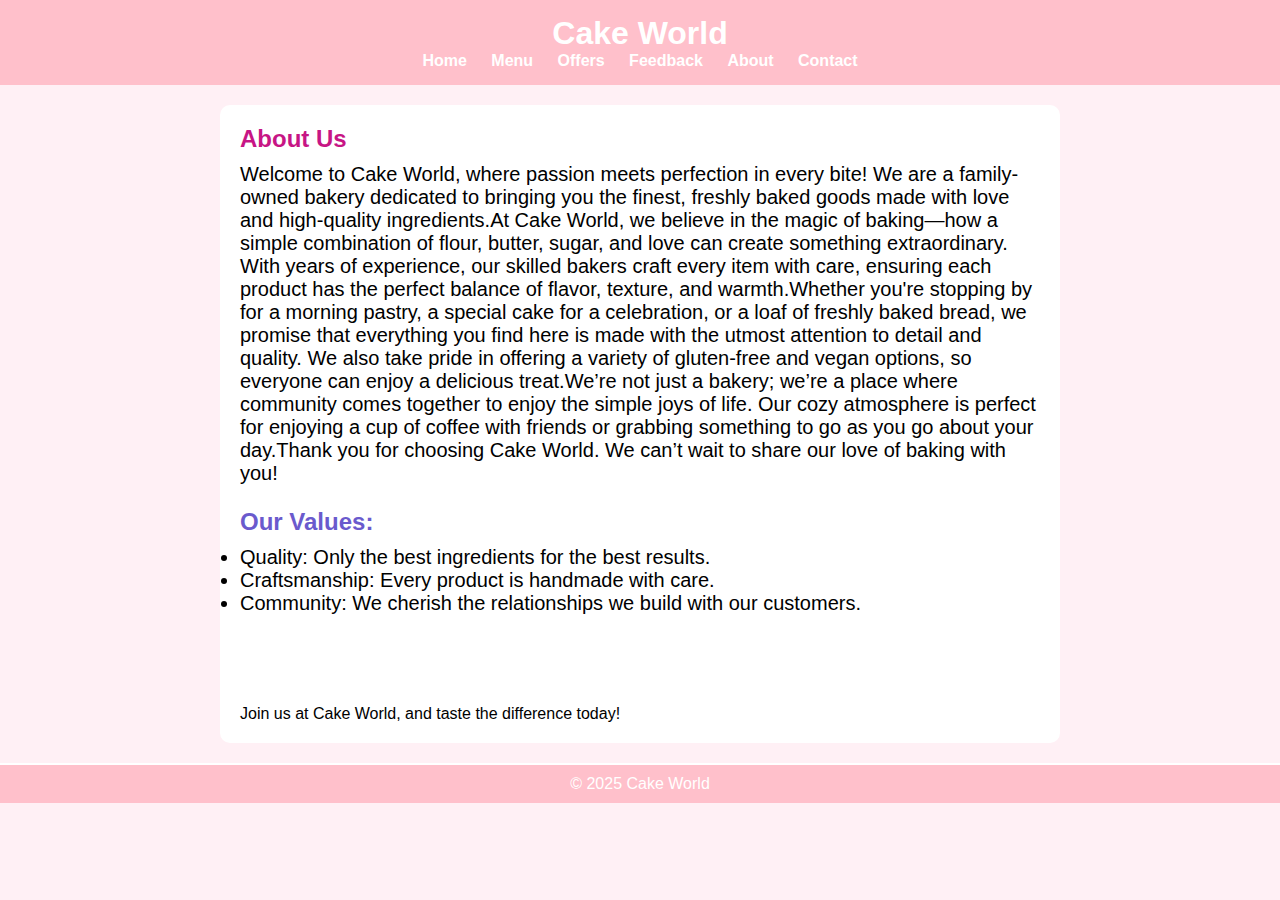
<file: about.html>
<!DOCTYPE html>
<html>
<head>
    <title>Cake World - About Us</title>
    <link rel="stylesheet" href="style.css">
    <style>
        .container{
            text-align: start;
        }
    </style>
</head>
<body>
    <header>
        <h1>Cake World</h1>
        <nav>
            <a href="index.html">Home</a>
            <a href="menu.html">Menu</a>
            <a href="offers.html">Offers</a>
            <a href="feedback.html">Feedback</a>
            <a href="about.html">About</a>
            <a href="contact.html">Contact</a>
        </nav>
    </header>

    <div class="container">
        <h2>About Us</h2>
        <p style="font-size:20px">Welcome to Cake World, where passion meets perfection in every bite! We are a family-owned bakery dedicated to bringing you the finest, freshly baked goods made with love and high-quality ingredients.At Cake World, we believe in the magic of baking—how a simple combination of flour, butter, sugar, and love can create something extraordinary. With years of experience, our skilled bakers craft every item with care, ensuring each product has the perfect balance of flavor, texture, and warmth.Whether you're stopping by for a morning pastry, a special cake for a celebration, or a loaf of freshly baked bread, we promise that everything you find here is made with the utmost attention to detail and quality. We also take pride in offering a variety of gluten-free and vegan options, so everyone can enjoy a delicious treat.We’re not just a bakery; we’re a place where community comes together to enjoy the simple joys of life. Our cozy atmosphere is perfect for enjoying a cup of coffee with friends or grabbing something to go as you go about your day.Thank you for choosing Cake World. We can’t wait to share our love of baking with you!</p1>
<br>
<br>
<h2 style="color:slateblue;">Our Values:</h2>
<ul style="font-size:20px;">
<li>Quality: Only the best ingredients for the best results.</li>
<li>Craftsmanship: Every product is handmade with care.</li>
<li>Community: We cherish the relationships we build with our customers.</li>
</ul><br>
<br>
<br>
<br>
<br>

<p>Join us at Cake World, and taste the difference today!</p>
    </div>

    <footer>
        © 2025 Cake World
    </footer>
</body>
</html>
</file>
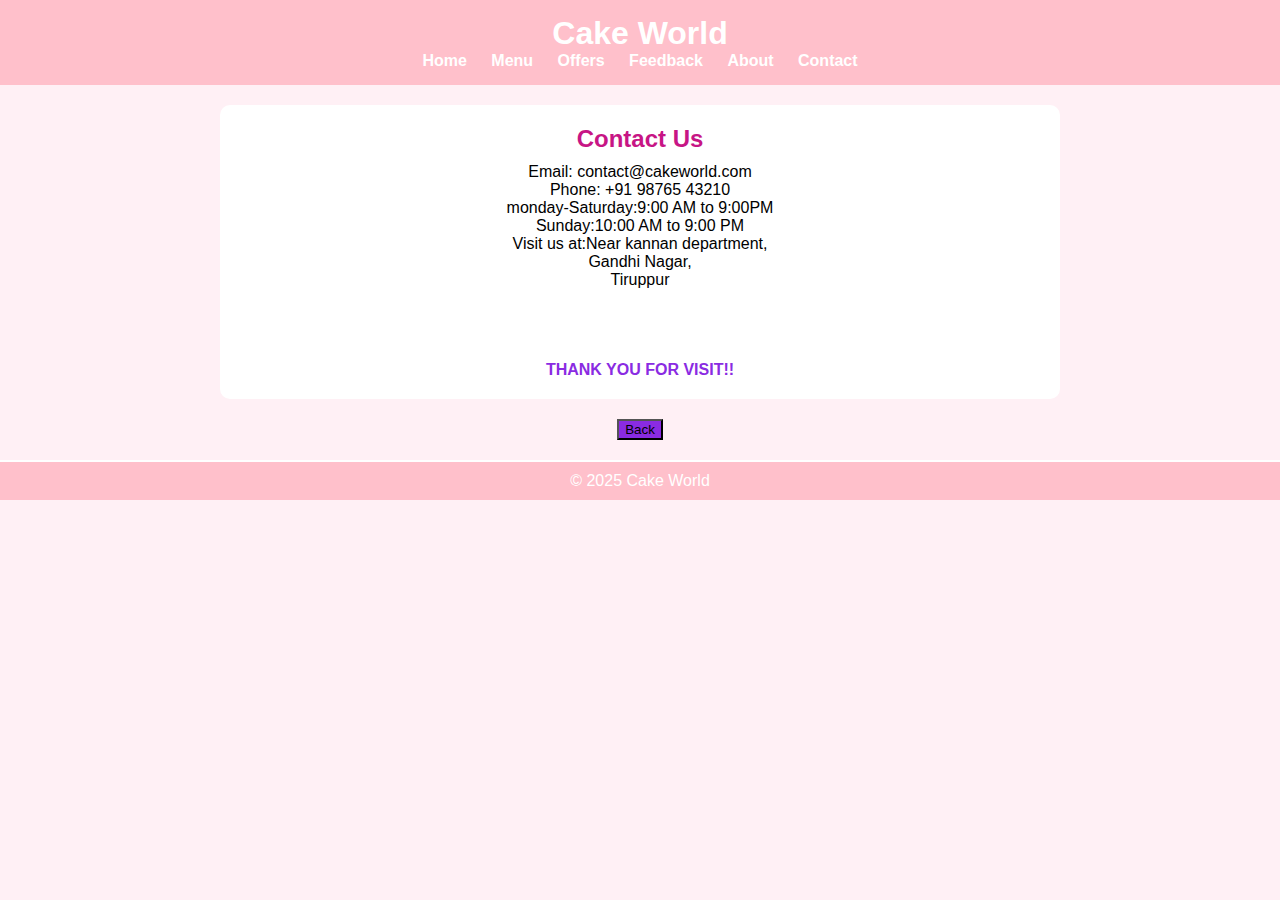
<file: contact.html>
<!DOCTYPE html>
<html>
<head>
    <title>Cake World - Contact</title>
    <link rel="stylesheet" href="style.css">
    <style>
        .container{
            text-align: center;
        }
        .end{
            text-align:center;
            color: blueviolet;
        }
    </style>
</head>
<body>
    <header>
        <h1>Cake World</h1>
        <nav>
            <a href="index.html">Home</a>
            <a href="menu.html">Menu</a>
            <a href="offers.html">Offers</a>
            <a href="feedback.html">Feedback</a>
            <a href="about.html">About</a>
            <a href="contact.html">Contact</a>
        </nav>
    </header>

    <div class="container">
        <h2>Contact Us</h2>
        <p>Email: contact@cakeworld.com</p>
        <p>Phone: +91 98765 43210<br>
            monday-Saturday:9:00 AM to 9:00PM<br>
            Sunday:10:00 AM to 9:00 PM</p> 
        <p class="add">Visit us at:Near kannan department,<br>Gandhi Nagar,<br>Tiruppur</p>
    <br>
    <br>
    <br>
    <br><p class="end"><b>THANK YOU FOR VISIT!!</b></p>
    </div>
    <div class="back">
        <a href="index.html"><button>Back</button></a>
    </div>
    <footer>
        © 2025 Cake World
    </footer>
</body>
</html>
</file>
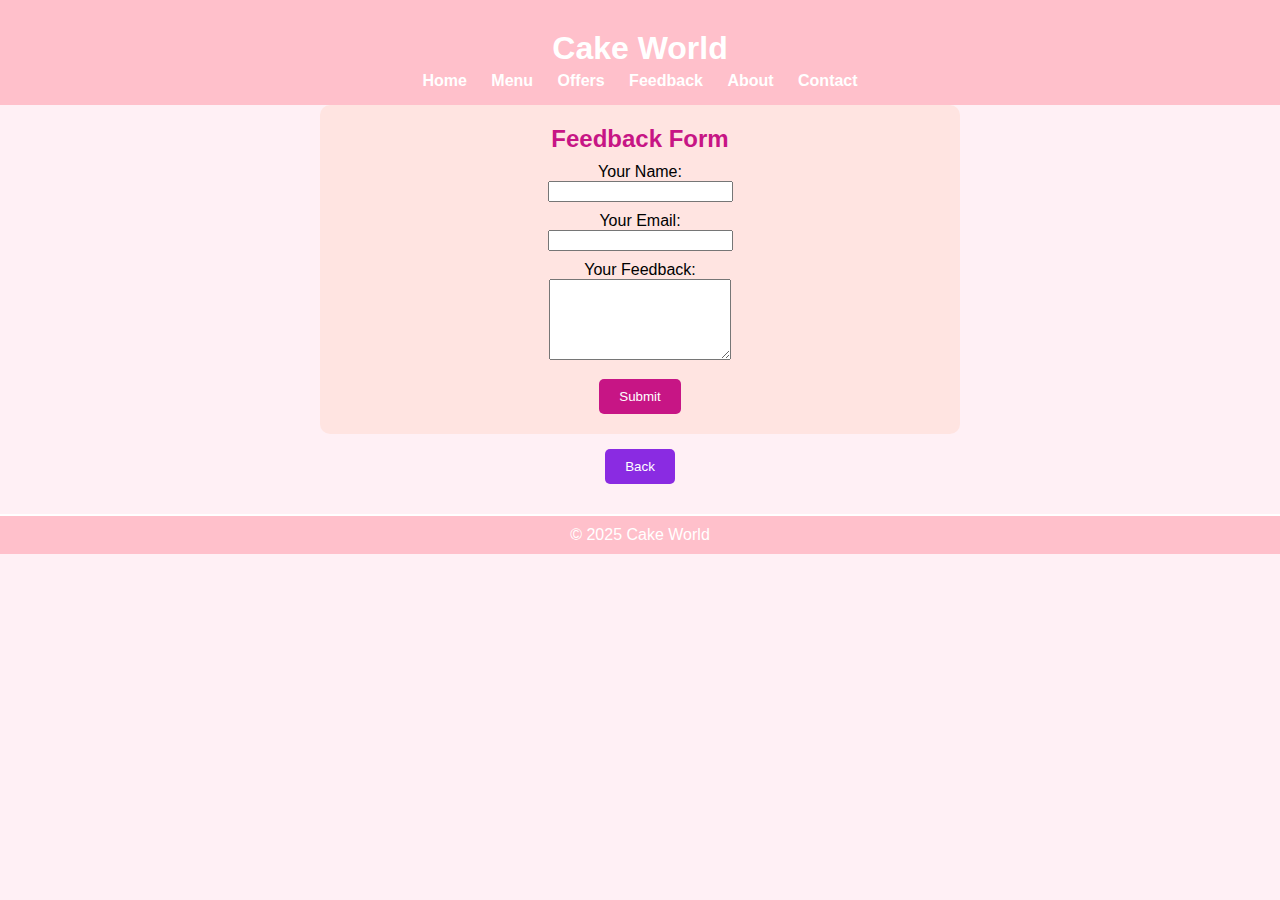
<file: feedback.html>
<!DOCTYPE html>
<html>
<head>
    <title>Cake World - Feedback</title>
    <link rel="stylesheet" href="style.css">
    <style> button {
            background-color: mediumvioletred;
            color: white;
            padding: 10px 20px;
            margin-top: 15px;
            border: none;
            border-radius: 5px;
        }

        button:hover {
            background-color: darkred;
        }
        .box {
            background-color: mistyrose;
            width: 90%;
            max-width: 600px;
            margin: auto;
            padding: 20px;
            border-radius: 10px;
            text-align: center;
        }
        label {
            display: block;
            margin-top: 10px;
            color: black;
        }
        </style>
        
</head>
<body>

    <header>
        <h1 style="background-color:pink; color:white; padding:15px;">Cake World </h1>
        <nav style="text-align:center; margin-top:-10px;">
            <a href="index.html">Home</a>
            <a href="menu.html">Menu</a>
            <a href="offers.html">Offers</a>
            <a href="feedback.html">Feedback</a>
            <a href="about.html">About</a>
            <a href="contact.html">Contact</a>
        </nav>
    </header>

    <div class="box">
        <h2 style="text-align:center; color:mediumvioletred;">Feedback Form</h2>
        <form action="#" method="post">
            <label for="name">Your Name:</label>
            <input type="text" id="name" name="name" required><br>

            <label for="email">Your Email:</label>
            <input type="email" id="email" name="email" required><br>

            <label for="feedback">Your Feedback:</label>
            <textarea id="feedback" name="feedback" rows="5" required></textarea><br>

            <button type="submit">Submit</button>
        </form>
    </div>
    <div class="back">
        <a href="index.html"><button>Back</button></a>
    </div>
    <footer style="background-color:pink; text-align:center; color:white; padding:10px; margin-top:30px;">
        © 2025 Cake World
    </footer>

</body>
</html>
</file>
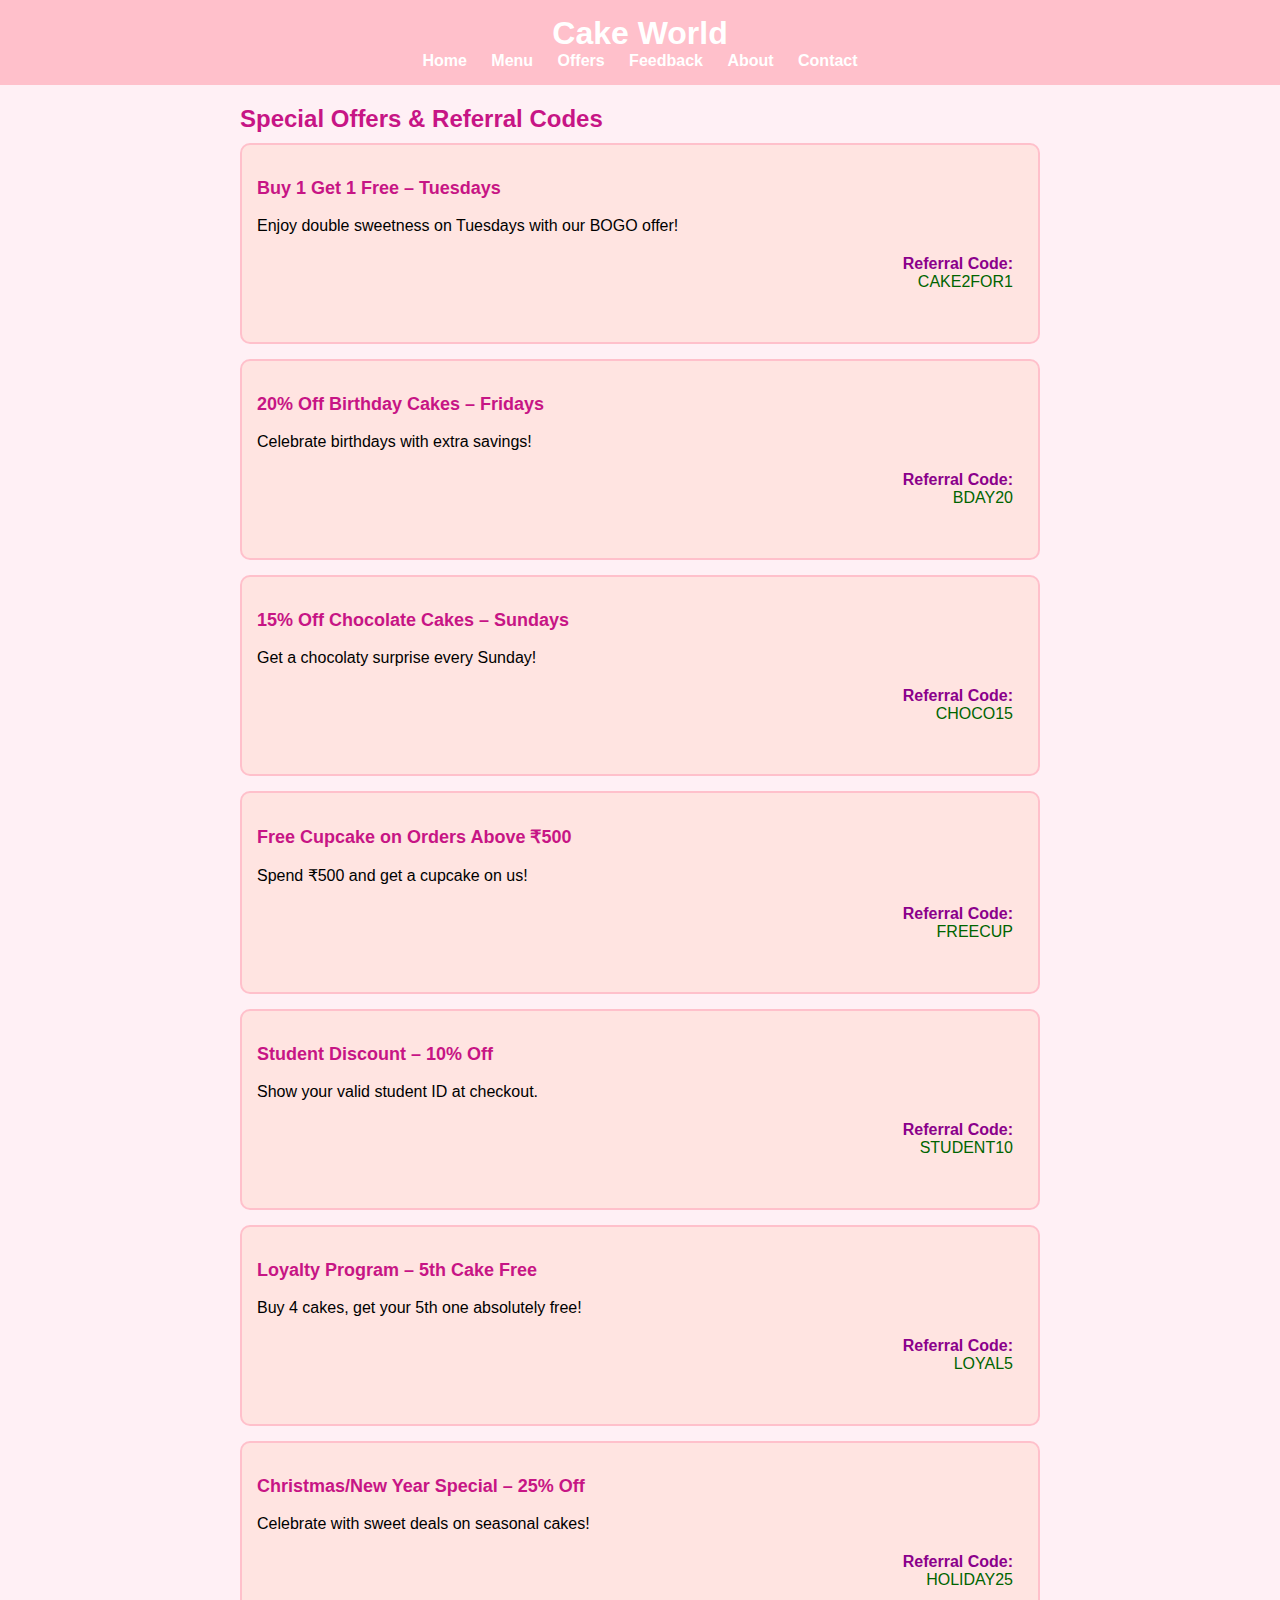
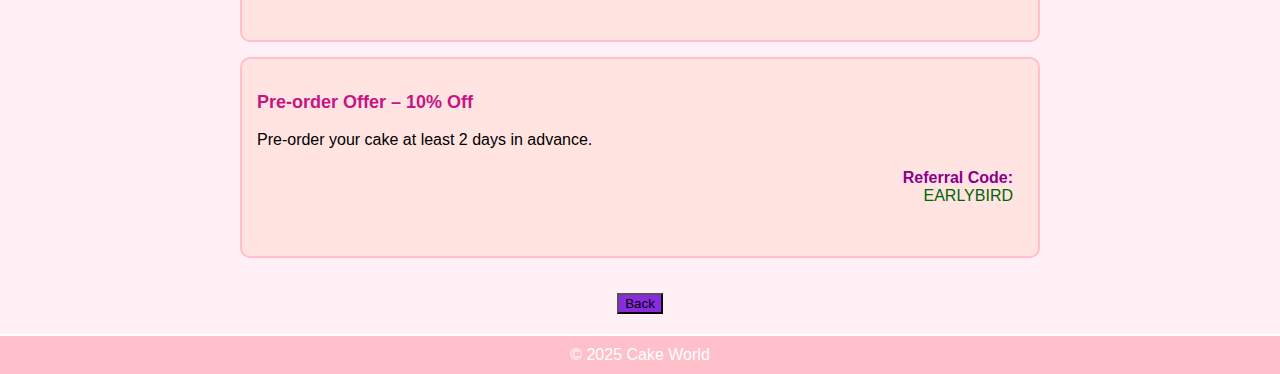
<file: offers.html>
<!DOCTYPE html>
<html>
<head>
    <title>Cake World - Offers</title>
    <link rel="stylesheet" href="style.css">
    <style>
        body {
            background-color: lavenderblush;
            font-family: Arial, sans-serif;
        }

        .offers-container {
            padding: 20px;
            max-width: 800px;
            margin: auto;
        }

        .offer {
            background-color: mistyrose;
            border: 2px solid pink;
            border-radius: 10px;
            padding: 15px;
            margin-bottom: 15px;
        }

        .offer h3 {
            color: mediumvioletred;
            font-size: 18px;
        }

        .offer p {
            color: black;
            font-size: 16px;
        }

        dl {
            text-align: right;
            margin-top: 10px;
            padding: 10px;
            border-radius: 8px;
        }

        dt {
            font-weight: bold;
            color: darkmagenta;
        }

        dd {
            margin: 0 0 10px 20px;
            color: darkgreen;
        }
    </style>
</head>
<body>
    <header>
        <h1>Cake World</h1>
        <nav>
            <a href="index.html">Home</a>
            <a href="menu.html" >Menu</a>
            <a href="offers.html" >Offers</a>
            <a href="feedback.html">Feedback</a>
            <a href="about.html" >About</a>
            <a href="contact.html">Contact</a>
        </nav>
    </header>

    <div class="offers-container">
        <h2> Special Offers & Referral Codes</h2>

        <div class="offer">
            <h3> Buy 1 Get 1 Free – Tuesdays</h3>
            <p>Enjoy double sweetness on Tuesdays with our BOGO offer!</p>
            <dl>
                <dt>Referral Code:</dt>
                <dd>CAKE2FOR1</dd>
            </dl>
        </div>

        <div class="offer">
            <h3> 20% Off Birthday Cakes – Fridays</h3>
            <p>Celebrate birthdays with extra savings!</p>
            <dl>
                <dt>Referral Code:</dt>
                <dd>BDAY20</dd>
            </dl>
        </div>

        <div class="offer">
            <h3> 15% Off Chocolate Cakes – Sundays</h3>
            <p>Get a chocolaty surprise every Sunday!</p>
            <dl>
                <dt>Referral Code:</dt>
                <dd>CHOCO15</dd>
            </dl>
        </div>

        <div class="offer">
            <h3> Free Cupcake on Orders Above ₹500</h3>
            <p>Spend ₹500 and get a cupcake on us!</p>
            <dl>
                <dt>Referral Code:</dt>
                <dd>FREECUP</dd>
            </dl>
        </div>

        <div class="offer">
            <h3> Student Discount – 10% Off</h3>
            <p>Show your valid student ID at checkout.</p>
            <dl>
                <dt>Referral Code:</dt>
                <dd>STUDENT10</dd>
            </dl>
        </div>

        <div class="offer">
            <h3> Loyalty Program – 5th Cake Free</h3>
            <p>Buy 4 cakes, get your 5th one absolutely free!</p>
            <dl>
                <dt>Referral Code:</dt>
                <dd>LOYAL5</dd>
            </dl>
        </div>

        <div class="offer">
            <h3> Christmas/New Year Special – 25% Off</h3>
            <p>Celebrate with sweet deals on seasonal cakes!</p>
            <dl>
                <dt>Referral Code:</dt>
                <dd>HOLIDAY25</dd>
            </dl>
        </div>

        <div class="offer">
            <h3> Pre-order Offer – 10% Off</h3>
            <p>Pre-order your cake at least 2 days in advance.</p>
            <dl>
                <dt>Referral Code:</dt>
                <dd>EARLYBIRD</dd>
            </dl>
        </div>
    </div>
    <div class="back">
        <a href="index.html"><button>Back</button></a>
    </div>
    <footer>
        © 2025 Cake World
    </footer>
</body>
</html>
</file>
<file: style.css>
body, h1, h2, p, ul {
    margin: 0;
    padding: 0;
}

body {
    font-family: Arial, sans-serif;
    background-color: lavenderblush;
    color: black;
}

header {
    background-color: pink;
    padding: 15px;
    text-align: center;
    color: white;
}

nav a {
    color: white;
    margin: 0 10px;
    text-decoration: none;
    font-weight: bold;
}

nav a:hover {
    color: gold;
}

.container {
    text-align: center;
    background-color: white;
    padding: 20px;
    max-width: 800px;
    margin: 20px auto;
    border-radius: 10px;
}

.back{
    text-align: center;
    
}
.back button{
    background-color: blueviolet;
}

.back button:active{
    background-color: aqua;
    color:black;
}

.menu {
    background-color: white;
    padding: 20px;
    max-width: 800px;
    margin: 20px auto;
    border-radius: 10px;
}
h1 {
    color: white;
}

h2 {
    color: mediumvioletred;
    margin-bottom: 10px;
}

footer {
    text-align: center;
    background-color: pink;
    color: white;
    padding: 10px;
    margin-top: 20px;
    border-top: 2px solid white;
}
</file>
